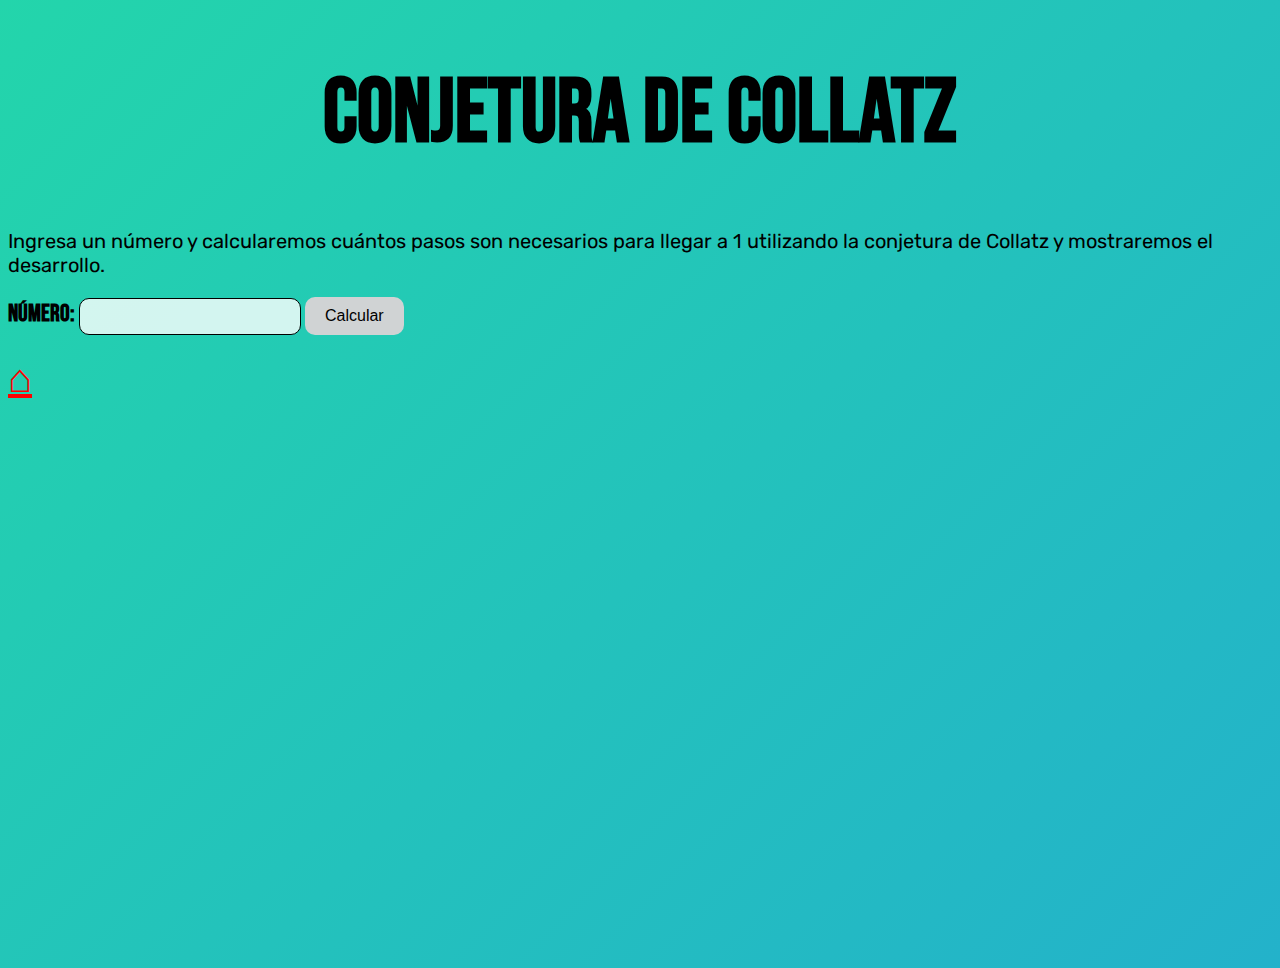
<file: collatz.html>
<!DOCTYPE html>
<html lang="en">
<head>
<meta charset="UTF-8">
<meta name="viewport" content="width=device-width, initial-scale=1.0">
<link rel="stylesheet" media="all" href="styleCode.css" />
<link rel="preconnect" href="https://fonts.googleapis.com">
<link rel="preconnect" href="https://fonts.gstatic.com" crossorigin>
<link href="https://fonts.googleapis.com/css2?family=Bebas+Neue&family=Rubik:wght@300&display=swap" rel="stylesheet">
<title>Conjetura de Collatz</title>
<script>
  function calcularConjetura() {
    var numero = parseInt(document.getElementById("numero").value);
    var resultado = document.getElementById("resultado");
    var desarrollo = document.getElementById("desarrollo");

    if (isNaN(numero) || numero <= 0) {
      resultado.innerHTML = "Ingresa un número válido mayor que 0.";
      desarrollo.innerHTML = "";
      return;
    }

    var pasos = [];
    var steps = 0;

    while (numero !== 1) {
      if (numero % 2 === 0) {
        numero /= 2;
      } else {
        numero = numero * 3 + 1;
      }
      steps++;
      pasos.push("Paso " + steps + ": " + numero);
    }

    resultado.innerHTML = "El número de pasos requeridos es: " + steps;
    desarrollo.innerHTML = "Desarrollo paso a paso:<br>" + pasos.join("<br>");
  }
</script>
</head>
<body>
<h1>Conjetura de Collatz</h1>
<p>Ingresa un número y calcularemos cuántos pasos son necesarios para llegar a 1 utilizando la conjetura de Collatz y mostraremos el desarrollo.</p>
<label for="numero">Número: </label>
<input type="text" id="numero" name="numero">
<button onclick="calcularConjetura()">Calcular</button>
<p id="resultado"></p>
<p id="desarrollo"></p>
<footer>
  <a id="atras" href="index.html">&#x2302;</a>
</footer>
</body>
</html>
</file>
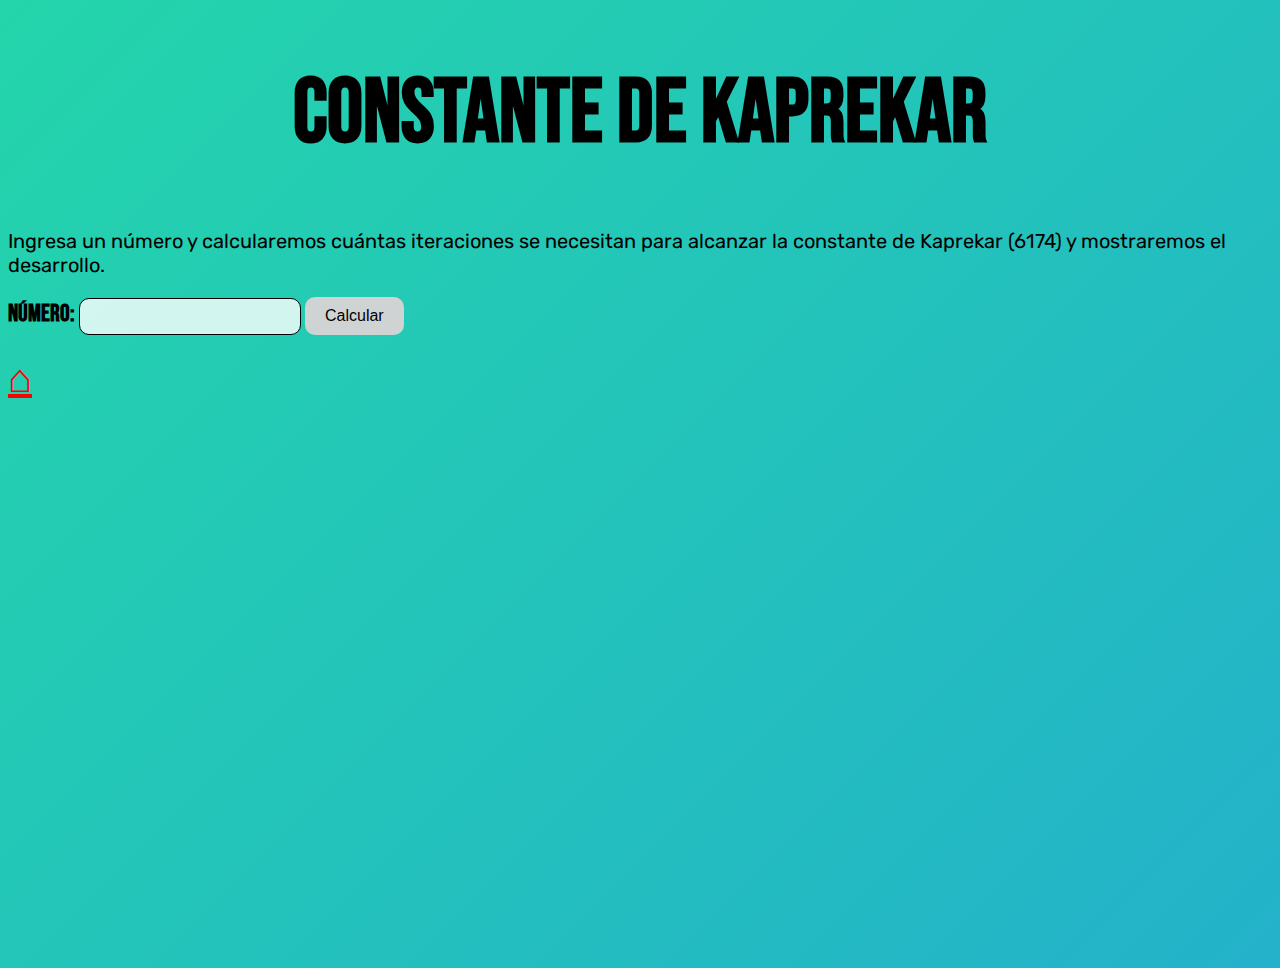
<file: kaprekar.html>
<!DOCTYPE html>
<html lang="en">
<head>
<meta charset="UTF-8">
<meta name="viewport" content="width=device-width, initial-scale=1.0">
<link rel="stylesheet" media="all" href="styleCode.css" />
<link rel="preconnect" href="https://fonts.googleapis.com">
<link rel="preconnect" href="https://fonts.gstatic.com" crossorigin>
<link href="https://fonts.googleapis.com/css2?family=Bebas+Neue&family=Rubik:wght@300&display=swap" rel="stylesheet">
<title>Constante de Kaprekar con Desarrollo</title>
<script>
  function calcularKaprekar() {
    var numero = parseInt(document.getElementById("numero").value);
    var resultado = document.getElementById("resultado");
    var desarrollo = document.getElementById("desarrollo");

    if (isNaN(numero)) {
      resultado.innerHTML = "Ingresa un número válido.";
      desarrollo.innerHTML = "";
      return;
    }
    if (!/^\d{4}$/.test(numero)) {
      alert("Ingresa una cifra numérica de 4 dígitos válida.");
      return false;
    }

    var contador = 0;
    var pasos = [];

    while (numero !== 6174 && contador < 10) {
      var numeroAscendente = ordenarDigitos(numero, true);
      var numeroDescendente = ordenarDigitos(numero, false);
      numero = numeroDescendente - numeroAscendente;
      contador++;
      pasos.push(numeroDescendente + " - " + numeroAscendente + " = " + numero);
    }

    if (contador === 10) {
      resultado.innerHTML = "No se alcanzó la constante de Kaprekar en 10 iteraciones.";
    } else {
      resultado.innerHTML = "La constante de Kaprekar se alcanzó en " + contador + " iteraciones.";
    }

    desarrollo.innerHTML = "Desarrollo paso a paso:<br>" + pasos.join("<br>");
  }

  function ordenarDigitos(numero, ascendente) {
    var digitos = numero.toString().split("").map(Number);
    digitos.sort(function(a, b) {
      return ascendente ? a - b : b - a;
    });
    return parseInt(digitos.join(""));
  }
</script>
</head>
<body>
<h1>Constante de Kaprekar</h1>
<p>Ingresa un número y calcularemos cuántas iteraciones se necesitan para alcanzar la constante de Kaprekar (6174) y mostraremos el desarrollo.</p>
<label for="numero">Número: </label>
<input type="text" id="numero" name="numero">
<button onclick="calcularKaprekar()">Calcular</button>
<p id="resultado"></p>
<p id="desarrollo"></p>
<footer>
  <a id="atras" href="index.html">&#x2302;</a>
</footer>
</body>
</html>
</file>
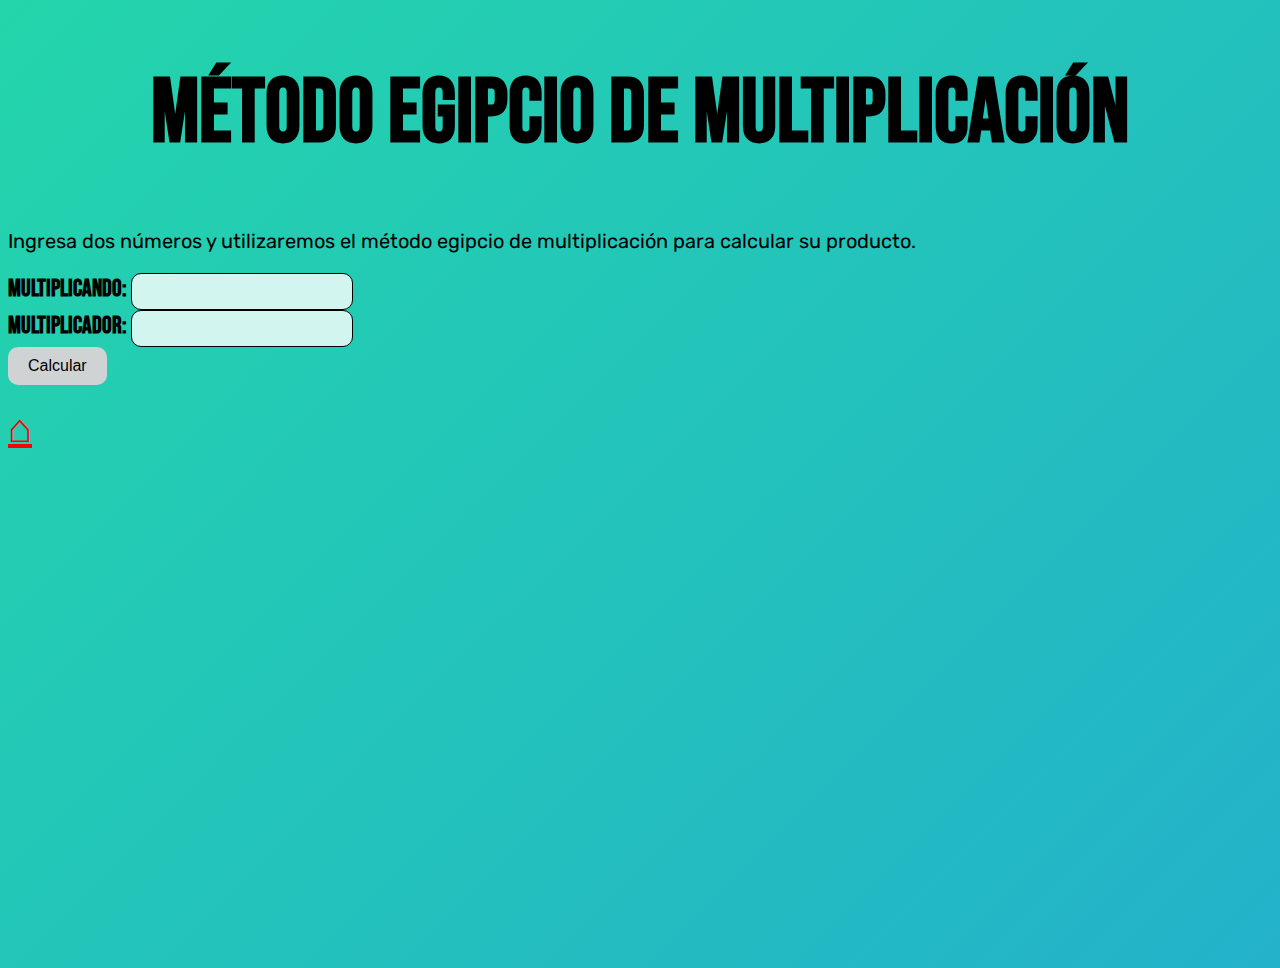
<file: Megipcia.html>
<!DOCTYPE html>
<html lang="en">
<head>
<meta charset="UTF-8">
<meta name="viewport" content="width=device-width, initial-scale=1.0">
<link rel="stylesheet" media="all" href="styleCode.css" />
<link rel="preconnect" href="https://fonts.googleapis.com">
<link rel="preconnect" href="https://fonts.gstatic.com" crossorigin>
<link href="https://fonts.googleapis.com/css2?family=Bebas+Neue&family=Rubik:wght@300&display=swap" rel="stylesheet">
<title>Método Egipcio de Multiplicación</title>
<script>
  function resolverMultiplicacionEgipcia() {
    var multiplicando = parseInt(document.getElementById("multiplicando").value);
    var multiplicador = parseInt(document.getElementById("multiplicador").value);
    var resultado = document.getElementById("resultado");

    if (isNaN(multiplicando) || isNaN(multiplicador)) {
      resultado.innerHTML = "Ingresa números válidos.";
      return;
    }

    var descomposiciones = [];
    var suma = 0;

    while (multiplicador > 0) {
      if (multiplicador % 2 === 1) {
        descomposiciones.push(multiplicando + " x " + multiplicador);
        suma += multiplicando;
      }
      multiplicando *= 2;
      multiplicador = Math.floor(multiplicador / 2);
    }

    resultado.innerHTML = "Descomposición: " + descomposiciones.join(" + ") + "<br>Resultado: " + suma;
  }
</script>
</head>
<body>
<h1>Método Egipcio de Multiplicación</h1>
<p>Ingresa dos números y utilizaremos el método egipcio de multiplicación para calcular su producto.</p>
<label for="multiplicando">Multiplicando: </label>
<input type="text" id="multiplicando" name="multiplicando">
<br>
<label for="multiplicador">Multiplicador: </label>
<input type="text" id="multiplicador" name="multiplicador">
<br>
<button onclick="resolverMultiplicacionEgipcia()">Calcular</button>
<p id="resultado"></p>
<footer><a href="index.html">&#x2302;</a></footer>
</body>
</html>
</file>
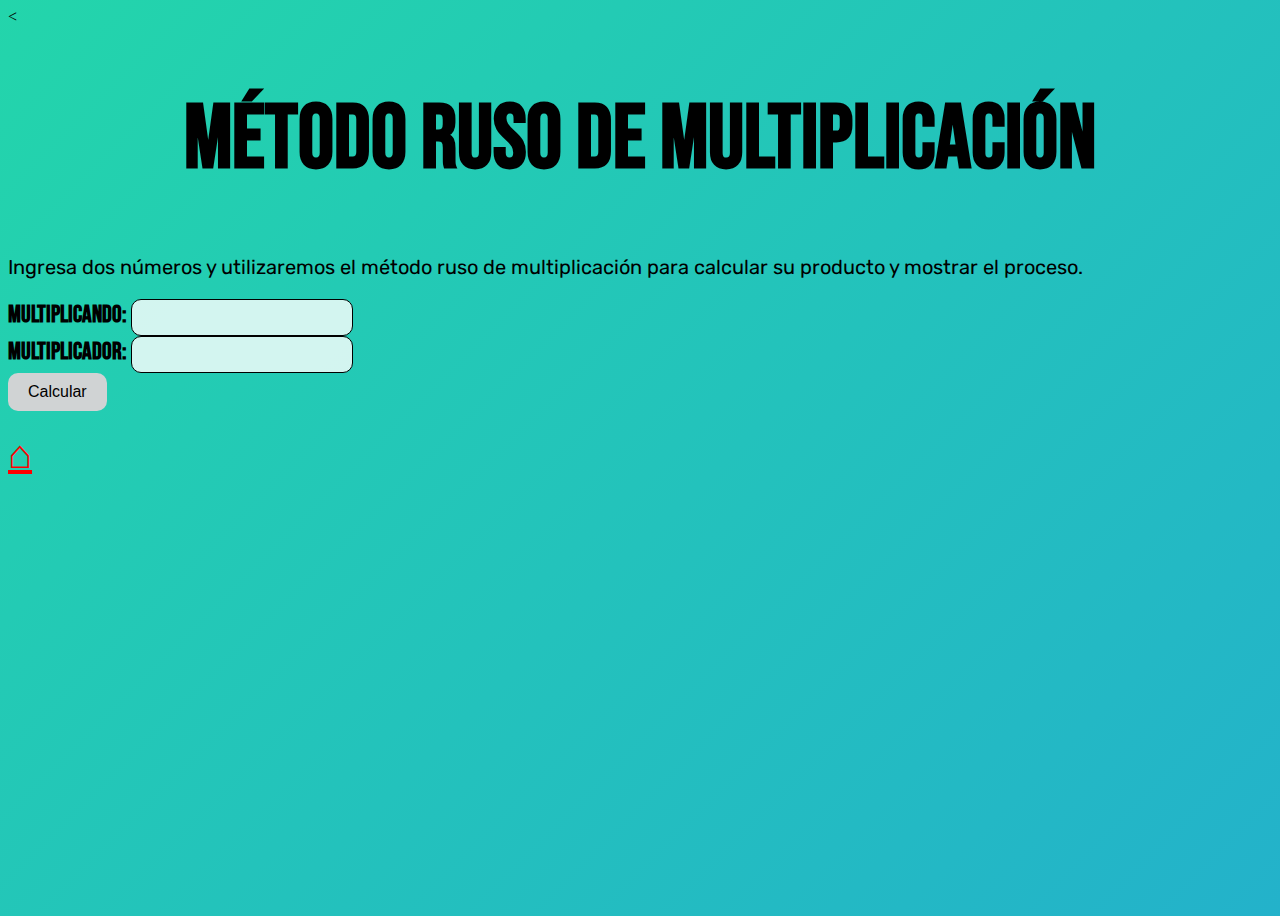
<file: Mruso.html>
<!DOCTYPE html>
<html lang="en">
<head>
<meta charset="UTF-8">
<meta name="viewport" content="width=device-width, initial-scale=1.0">
<<link rel="stylesheet" media="all" href="styleCode.css" />
<link rel="preconnect" href="https://fonts.googleapis.com">
<link rel="preconnect" href="https://fonts.gstatic.com" crossorigin>
<link href="https://fonts.googleapis.com/css2?family=Bebas+Neue&family=Rubik:wght@300&display=swap" rel="stylesheet">
<title>Método Ruso de Multiplicación</title>
<script>
  function resolverMultiplicacionRusa() {
    var multiplicando = parseInt(document.getElementById("multiplicando").value);
    var multiplicador = parseInt(document.getElementById("multiplicador").value);
    var resultado = document.getElementById("resultado");
    var proceso = document.getElementById("proceso");

    if (isNaN(multiplicando) || isNaN(multiplicador)) {
      resultado.innerHTML = "Ingresa números válidos.";
      return;
    }

    var pasos = [];
    var producto = 0;

    while (multiplicador > 0) {
      pasos.push(multiplicando + " x " + multiplicador + " = " + producto);
      if (multiplicador % 2 !== 0) {
        producto += multiplicando;
      }
      multiplicando *= 2;
      multiplicador = Math.floor(multiplicador / 2);
    }

    pasos.push(multiplicando + " x " + multiplicador + " = " + producto);

    resultado.innerHTML = "El resultado es: " + producto;
    proceso.innerHTML = "Proceso paso a paso:<br>" + pasos.join("<br>");
  }
</script>
</head>
<body>
<h1>Método Ruso de Multiplicación</h1>
<p>Ingresa dos números y utilizaremos el método ruso de multiplicación para calcular su producto y mostrar el proceso.</p>
<label for="multiplicando">Multiplicando: </label>
<input type="text" id="multiplicando" name="multiplicando">
<br>
<label for="multiplicador">Multiplicador: </label>
<input type="text" id="multiplicador" name="multiplicador">
<br>
<button onclick="resolverMultiplicacionRusa()">Calcular</button>
<p id="resultado"></p>
<p id="proceso"></p>
<footer><a href="index.html">&#x2302;</a></footer>
</body>
</html>
</file>
<file: styleCode.css>
body {
    background: linear-gradient(-45deg, #ee7752, #e73c7e, #23a6d5, #23d5ab);
  background-size: 400% 400%;
  animation: gradient 15s ease infinite;
  height: 100vh;
}
@keyframes gradient {
  0% {
    background-position: 0% 50%;
  }
  50% {
    background-position: 100% 50%;
  }
  100% {
    background-position: 0% 50%;
  }
}
h1{
  font-family: 'Bebas Neue', sans-serif;
  font-size: 90px;
  text-align: center;
}
p{
  font-family: 'Rubik', sans-serif;
  font-size: 20px;
}
label{
  font-family: 'Bebas Neue', sans-serif;
  font-size: 24px;
  font-weight: bold;
}
button{
    display: inline-block;
    padding: 10px 20px;
    font-size: 16px;
    background-color: #D0D3D4;
    color: black;
    border: none;
    border-radius: 10px;
    cursor: pointer;
    transition: transform 0.3s, box-shadow 0.3s;
  }
  button:hover {
    transform: translateY(-2px);
    box-shadow: 0px 3px 6px rgba(0, 0, 0, 0.2);
  }
    input {
    padding: 10px;
    border: 1px solid #000;
    border-radius: 10px;
    background-color: rgba(255, 255, 255, 0.8);
    font-weight: bold;
    width: 200px;
    transition: background-color 0.3s;
  }

  input:hover {
    background-color: rgba(255, 255, 255, 1);
  }
  a{
    color: #FF0000;
    font-size: 40px;
  }
  a:hover {
    font-size: 45px;
  }
</file>
